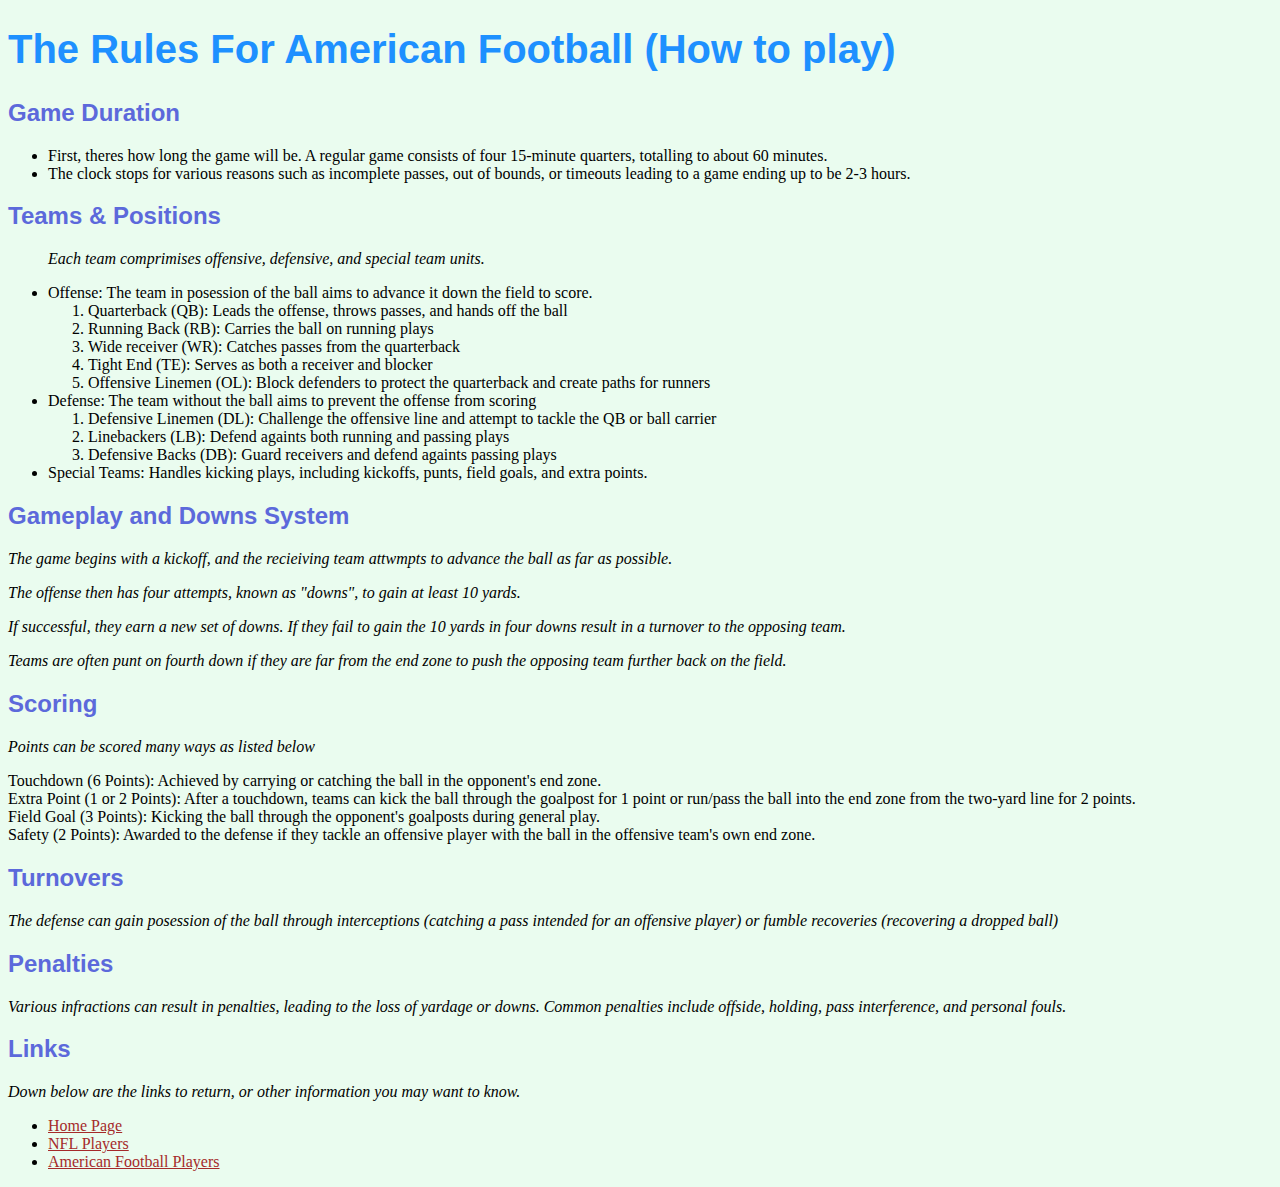
<file: rules.html>
<!DOCTYPE html>
<html>
    <head>
        <title>Rules</title>
        <link rel="stylesheet" type="text/css" href="style.css">
        <body>
            <h1> The Rules For American Football (How to play) </h1> 
            <h2>Game Duration</h2> 
            <ul>
                <li>First, theres how long the game will be. A regular game consists of four 15-minute quarters, totalling to about 60 minutes. </li>
                <li>The clock stops for various reasons such as incomplete passes, out of bounds, or timeouts leading to a game ending up to be 2-3 hours.</li>  
            </ul>
            <h2>Teams & Positions</h2>
            <ul>
                <p>Each team comprimises offensive, defensive, and special team units.</p>
                 
                    <li>Offense: The team in posession of the ball aims to advance it down the field to score.</li> 
                 <ol>
                    <li>Quarterback (QB): Leads the offense, throws passes, and hands off the ball</li>
                    <li>Running Back (RB): Carries the ball on running plays</li>
                    <li>Wide receiver (WR): Catches passes from the quarterback</li>
                    <li>Tight End (TE): Serves as both a receiver and blocker</li>
                    <li>Offensive Linemen (OL): Block defenders to protect the quarterback and create paths for runners</li>
                 </ol> 
                    <li>Defense: The team without the ball aims to prevent the offense from scoring</li>
                 <ol>
                    <li>Defensive Linemen (DL): Challenge the offensive line and attempt to tackle the QB or ball carrier</li>
                    <li>Linebackers (LB): Defend againts both running and passing plays</li>
                    <li>Defensive Backs (DB): Guard receivers and defend againts passing plays</li>
                 </ol>
                 <li>Special Teams: Handles kicking plays, including kickoffs, punts, field goals, and extra points.</li>
            </ul> 
            <h2>Gameplay and Downs System</h2>
            <p>The game begins with a kickoff, and the recieiving team attwmpts to advance the ball as far as possible.</p>
            <p>The offense then has four attempts, known as "downs", to gain at least 10 yards.</p>
            <p>If successful, they earn a new set of downs. If they fail to gain the 10 yards in four downs result in a turnover to the opposing team.</p>
            <p>Teams are often punt on fourth down if they are far from the end zone to push the opposing team further back on the field.</p>
            <h2>Scoring</h2>
            <p>Points can be scored many ways as listed below</p>
            <li>Touchdown (6 Points): Achieved by carrying or catching the ball in the opponent's end zone.</li>
            <li>Extra Point (1 or 2 Points): After a touchdown, teams can kick the ball through the goalpost for 1 point or run/pass the ball into the end zone from the two-yard line for 2 points.</li>
            <li>Field Goal (3 Points): Kicking the ball through the opponent's goalposts during general play.</li>
            <li>Safety (2 Points): Awarded to the defense if they tackle an offensive player with the ball in the offensive team's own end zone.</li> 
            <h2>Turnovers</h2>
            <p>The defense can gain posession of the ball through interceptions (catching a pass intended for an offensive player) or fumble recoveries (recovering a dropped ball)</p>
            <h2>Penalties</h2>
            <p>Various infractions can result in penalties, leading to the loss of yardage or downs. Common penalties include offside, holding, pass interference, and personal fouls.</p>
            <h2>Links</h2>
            <p>Down below are the links to return, or other information you may want to know.</p>
            <ul>
                <li><a href="index.html"> Home Page </a></li>
                <li><a href="nflteams.html"> NFL Players </a></li>
                <li><a href="players.html"> American Football Players </a></li>
            </ul>
        </body>
    </head>
</html>
</file>
<file: style.css>
#index {
    text-align: center;
} 

h1 {
    font-family:'Gill Sans', 'Gill Sans MT', Calibri, 'Trebuchet MS', sans-serif;
    color:dodgerblue;
    font-size: 40px;
} 
h2 {
    color:rgb(92, 105, 219);
    font-family: 'Franklin Gothic Medium', 'Arial Narrow', Arial, sans-serif;
} 
h3 {
    font-family: Verdana, Geneva, Tahoma, sans-serif;
    color:grey
}
p {
    font-family:'Times New Roman', Times, serif;
    font-style:italic;
}
body {
    background-color: rgb(234, 252, 239);
}
a {
    color:brown;
}  
h4 {
    color: midnightblue;
    font-family: Cambria, Cochin, Georgia, Times, 'Times New Roman', serif;
}
</file>
